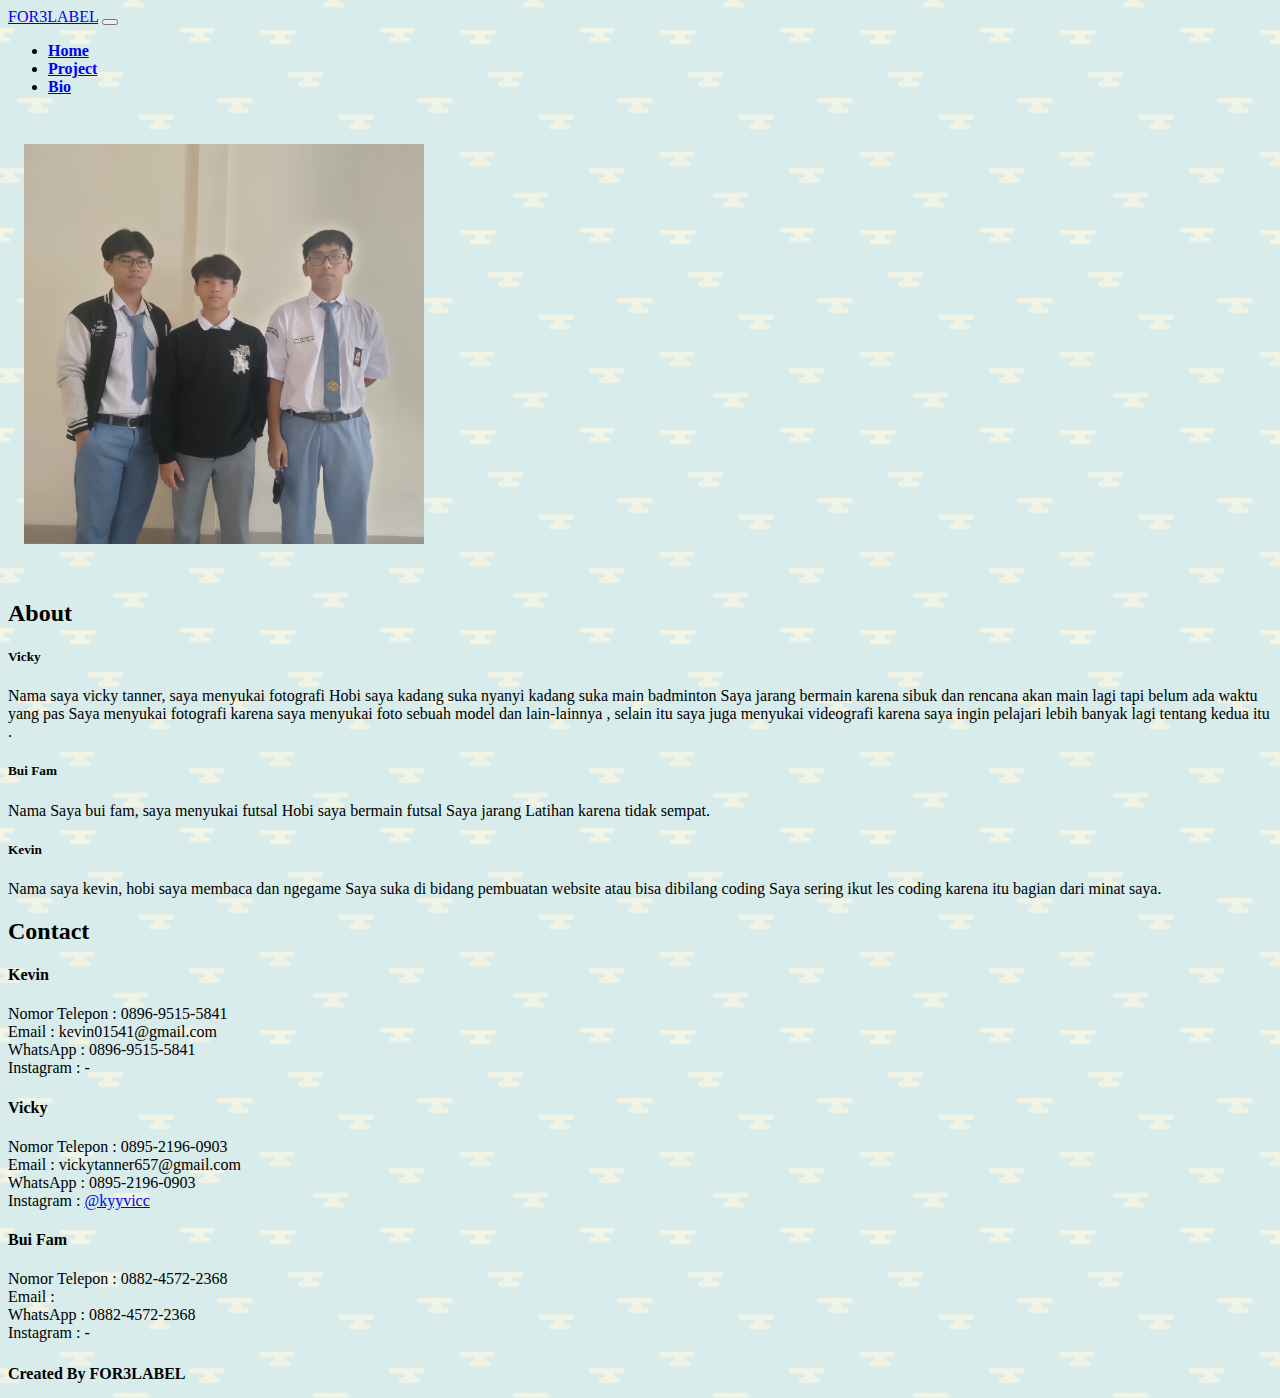
<file: index.html>
<!DOCTYPE html>
<html lang="en">
  <head>
    <meta charset="utf-8" />
    <meta name="viewport" content="width=device-width, initial-scale=1" />
    <title>Bootstrap demo</title>
    <link
      href="https://cdn.jsdelivr.net/npm/bootstrap@5.3.0-alpha3/dist/css/bootstrap.min.css"
      rel="stylesheet"
      integrity="sha384-KK94CHFLLe+nY2dmCWGMq91rCGa5gtU4mk92HdvYe+M/SXH301p5ILy+dN9+nJOZ"
      crossorigin="anonymous"
    />
    <link rel="stylesheet" href="style.css" />
     
  </head>
  <body>
    <!-- Navbar -->
    <section id="navbar">
      <nav class="navbar navbar-expand-lg bg-info-subtle">
        <div class="container">
          <a class="navbar-brand text-info" href="#">FOR3LABEL</a>
          <button
            class="navbar-toggler"
            type="button"
            data-bs-toggle="collapse"
            data-bs-target="#navbarNav"
            aria-controls="navbarNav"
            aria-expanded="false"
            aria-label="Toggle navigation"
          >
            <span class="navbar-toggler-icon"></span>
          </button>
          <div class="collapse navbar-collapse" id="navbarNav">
            <ul class="navbar-nav ms-auto">
              <li class="nav-item">
                <a class="nav-link" aria-current="page" href="index.html"
                  >Home</a
                >
              </li>
              <li class="nav-item">
                <a class="nav-link" href="portfolio.html">Project</a>
              </li>
              <li class="nav-item">
                <a class="nav-link" href="blog.html">Bio</a>
              </li>
            </ul>
          </div>
        </div>
      </nav>
    </section>
    <!-- Akhir Navbar -->

    <!-- Jumbotron -->
    <section class="jumbotron text-center my-5">
      <img
        src="img/WhatsApp Image 2023-04-18 at 10.59.32.jpeg"
        alt=""
        width="400"
        class="img-thumbnail"
      />
    </section>
    <!-- Akhir jumbotron -->

    <!-- About -->
    <section class="my-5">
      <div class="container">
        <div class="row text-center">
          <h2>About</h2>
          <div class="col-4">
            <h5>Vicky</h5>
            <p>
              Nama saya vicky tanner, saya menyukai fotografi Hobi saya kadang
              suka nyanyi kadang suka main badminton Saya jarang bermain karena
              sibuk dan rencana akan main lagi tapi belum ada waktu yang pas
              Saya menyukai fotografi karena saya menyukai foto sebuah model dan
              lain-lainnya , selain itu saya juga menyukai videografi karena
              saya ingin pelajari lebih banyak lagi tentang kedua itu .
            </p>
          </div>
          <div class="col-4">
            <h5>Bui Fam</h5>
            <p>
              Nama Saya bui fam, saya menyukai futsal Hobi saya bermain futsal
              Saya jarang Latihan karena tidak sempat.
            </p>
          </div>
          <div class="col-4">
            <h5>Kevin</h5>
            <p>
              Nama saya kevin, hobi saya membaca dan ngegame Saya suka di bidang
              pembuatan website atau bisa dibilang coding Saya sering ikut les
              coding karena itu bagian dari minat saya.
            </p>
          </div>
        </div>
      </div>
    </section>
    <!-- Akhir About -->

    <!-- Contact -->
    <section class="my-5">
      <div class="container">
        <div class="row text-center">
          <h2>Contact</h2>
          <div class="col-4">
            <h4>Kevin</h4>
            <p class="text-start">
              Nomor Telepon : 0896-9515-5841 <br />
              Email : kevin01541@gmail.com<br />
              WhatsApp : 0896-9515-5841<br />
              Instagram : -<br />
            </p>
          </div>
          <div class="col-4">
            <h4>Vicky</h4>
            <p class="text-start">
              Nomor Telepon : 0895-2196-0903 <br />
              Email : vickytanner657@gmail.com<br />
              WhatsApp : 0895-2196-0903<br />
              Instagram : <a href="https://instagram.com/kyyvicc._?igshid=NTc4MTIwNjQ2YQ==">@kyyvicc</a></a><br />
            </p>
          </div>
          <div class="col-4">
            <h4>Bui Fam</h4>
            <p class="text-start">
              Nomor Telepon : 0882-4572-2368 <br />
              Email : <br />
              WhatsApp : 0882-4572-2368<br />
              Instagram : -<br />
            </p>
          </div>
        </div>
      </div>
    </section>
    <!-- Akhir Contact -->

    <!-- Footer -->
    <footer class="bg-info-subtle text-center">
      <p>Created By FOR3LABEL</p>
    </footer>
    <!-- Akhir Footer -->
    <script
      src="https://cdn.jsdelivr.net/npm/bootstrap@5.3.0-alpha3/dist/js/bootstrap.bundle.min.js"
      integrity="sha384-ENjdO4Dr2bkBIFxQpeoTz1HIcje39Wm4jDKdf19U8gI4ddQ3GYNS7NTKfAdVQSZe"
      crossorigin="anonymous"
    ></script>
  </body>
</html>
</file>
<file: style.css>
body {
  background-image: url(img/cloudy-day.png);
}
.jumbotron {
  padding: 2rem 1rem;
}
footer p {
  margin-bottom: 0;
  padding: 7px 0;
  font-weight: 600;
}

.navbar-nav {
  font-weight: 600;
}

.komentar {
  margin-top: 140px;
  margin-bottom: 50px;
}

#Pengalaman {
  text-align: justify;
}
</file>
